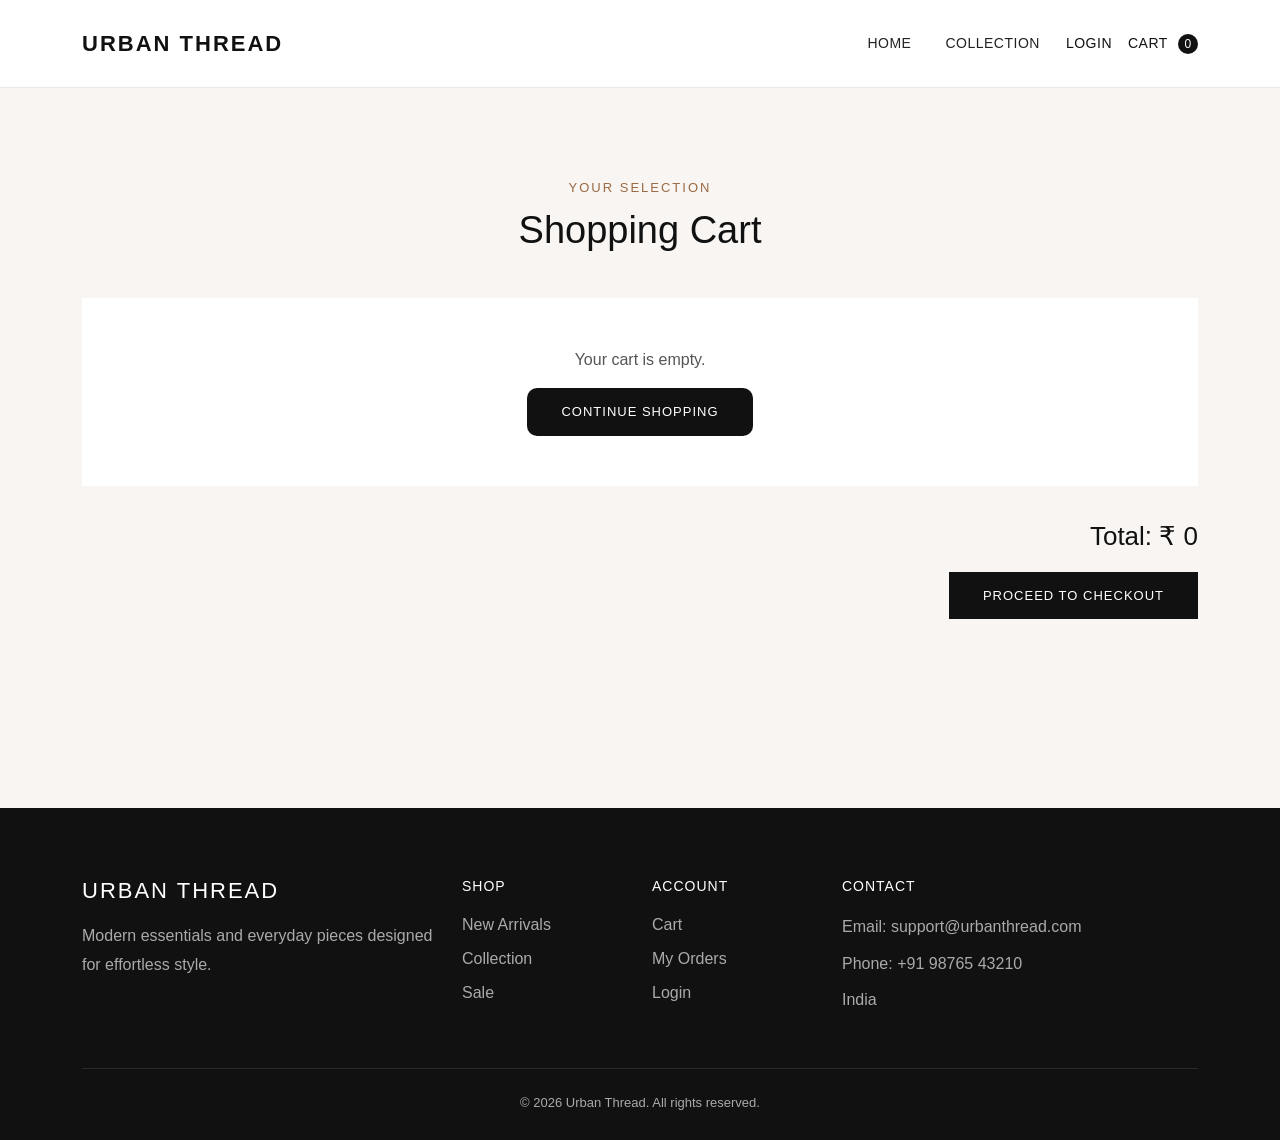
<file: EcommerceUI/cart.html>
<!DOCTYPE html>
<html lang="en">
<head>
    <meta charset="UTF-8">
    <meta name="viewport" content="width=device-width, initial-scale=1.0">
    <title>Cart | Urban Thread</title>

    <!-- Bootstrap CSS -->
    <link href="https://cdn.jsdelivr.net/npm/bootstrap@5.3.3/dist/css/bootstrap.min.css" rel="stylesheet">

    <!-- Custom CSS -->
    <link rel="stylesheet" href="css/style.css">
</head>
<body>
<div id="app-message" class="app-message d-none"></div>
    <!-- Navbar Start -->
    <nav class="navbar navbar-expand-lg site-navbar sticky-top">
        <div class="container">
            <a class="navbar-brand brand-logo" href="index.html">URBAN THREAD</a>

            <button class="navbar-toggler" type="button" data-bs-toggle="collapse" data-bs-target="#mainNavbar">
                <span class="navbar-toggler-icon"></span>
            </button>

            <div class="collapse navbar-collapse" id="mainNavbar">
                <ul class="navbar-nav ms-auto nav-menu">
                    <li class="nav-item">
                        <a class="nav-link" href="index.html">Home</a>
                    </li>

                    <li class="nav-item">
                        <a class="nav-link" href="index.html#collection">Collection</a>
                    </li>

                    <li class="nav-item d-none" id="myOrdersNav">
                     <a class="nav-link" href="orders.html">My Orders</a>
                    </li>
                </ul>

                <div class="nav-actions">
    <a href="#" class="nav-login" id="loginLink" data-bs-toggle="modal" data-bs-target="#loginModal">Login</a>
    <button class="logout-btn d-none" id="logoutBtn" onclick="logout()">Logout</button>

    <a href="cart.html" class="cart-link">
        Cart <span class="cart-count">0</span>
    </a>
</div>
            </div>
        </div>
    </nav>
    <!-- Navbar End -->

    <!-- Cart Start -->
    <section class="cart-section">
        <div class="container">
            <div class="section-heading">
                <p>Your Selection</p>
                <h2>Shopping Cart</h2>
            </div>

            <div id="cart-container">
                <!-- Cart items will come here from JS -->
            </div>

            <div class="cart-summary">
                <h3>Total: ₹ <span id="cart-total">0</span></h3>
               <button class="checkout-btn" onclick="checkout()">Proceed To Checkout</button>
            </div>
        </div>
    </section>
    <!-- Cart End -->
     <!-- Login Modal Start -->
<div class="modal fade" id="loginModal" tabindex="-1">
    <div class="modal-dialog modal-dialog-centered">
        <div class="modal-content auth-modal">
            <div class="modal-header">
                <h5 class="modal-title">Welcome Back</h5>
                <button type="button" class="btn-close" data-bs-dismiss="modal"></button>
            </div>

            <div class="modal-body">
                <div class="auth-tabs">
                    <button class="auth-tab active" type="button" onclick="showLogin()">Login</button>
                    <button class="auth-tab" type="button" onclick="showRegister()">Register</button>
                </div>

                <form id="loginForm" class="auth-form">
                    <input type="email" id="loginEmail" placeholder="Email address" required>
                    <input type="password" id="loginPassword" placeholder="Password" required>
                    <button type="submit">Login</button>
                </form>

                <form id="registerForm" class="auth-form d-none">
                    <input type="text" id="registerName" placeholder="Full name" required>
                    <input type="email" id="registerEmail" placeholder="Email address" required>
                    <input type="password" id="registerPassword" placeholder="Password" required>
                    <button type="submit">Create Account</button>
                </form>
            </div>
        </div>
    </div>
</div>
<!-- Login Modal End -->
<!-- Footer Start -->
<footer class="site-footer">
    <div class="container">
        <div class="row g-4">
            <div class="col-md-4">
                <h3>URBAN THREAD</h3>
                <p>
                    Modern essentials and everyday pieces designed for effortless style.
                </p>
            </div>

            <div class="col-md-2">
                <h4>Shop</h4>
                <ul>
                    <li><a href="index.html#products">New Arrivals</a></li>
                    <li><a href="index.html#collection">Collection</a></li>
                    <li><a href="#">Sale</a></li>
                </ul>
            </div>

            <div class="col-md-2">
                <h4>Account</h4>
                <ul>
                    <li><a href="cart.html">Cart</a></li>
                    <li><a href="orders.html">My Orders</a></li>
                    <li><a href="#" data-bs-toggle="modal" data-bs-target="#loginModal">Login</a></li>
                </ul>
            </div>

            <div class="col-md-4">
                <h4>Contact</h4>
                <p>Email: support@urbanthread.com</p>
                <p>Phone: +91 98765 43210</p>
                <p>India</p>
            </div>
        </div>

        <div class="footer-bottom">
            <p>© 2026 Urban Thread. All rights reserved.</p>
        </div>
    </div>
</footer>
<!-- Footer End -->
    <!-- Bootstrap JS -->
    <script src="https://cdn.jsdelivr.net/npm/bootstrap@5.3.3/dist/js/bootstrap.bundle.min.js"></script>

    <!-- Custom JS -->
    <script src="js/app.js"></script>
</body>
</html>
</file>
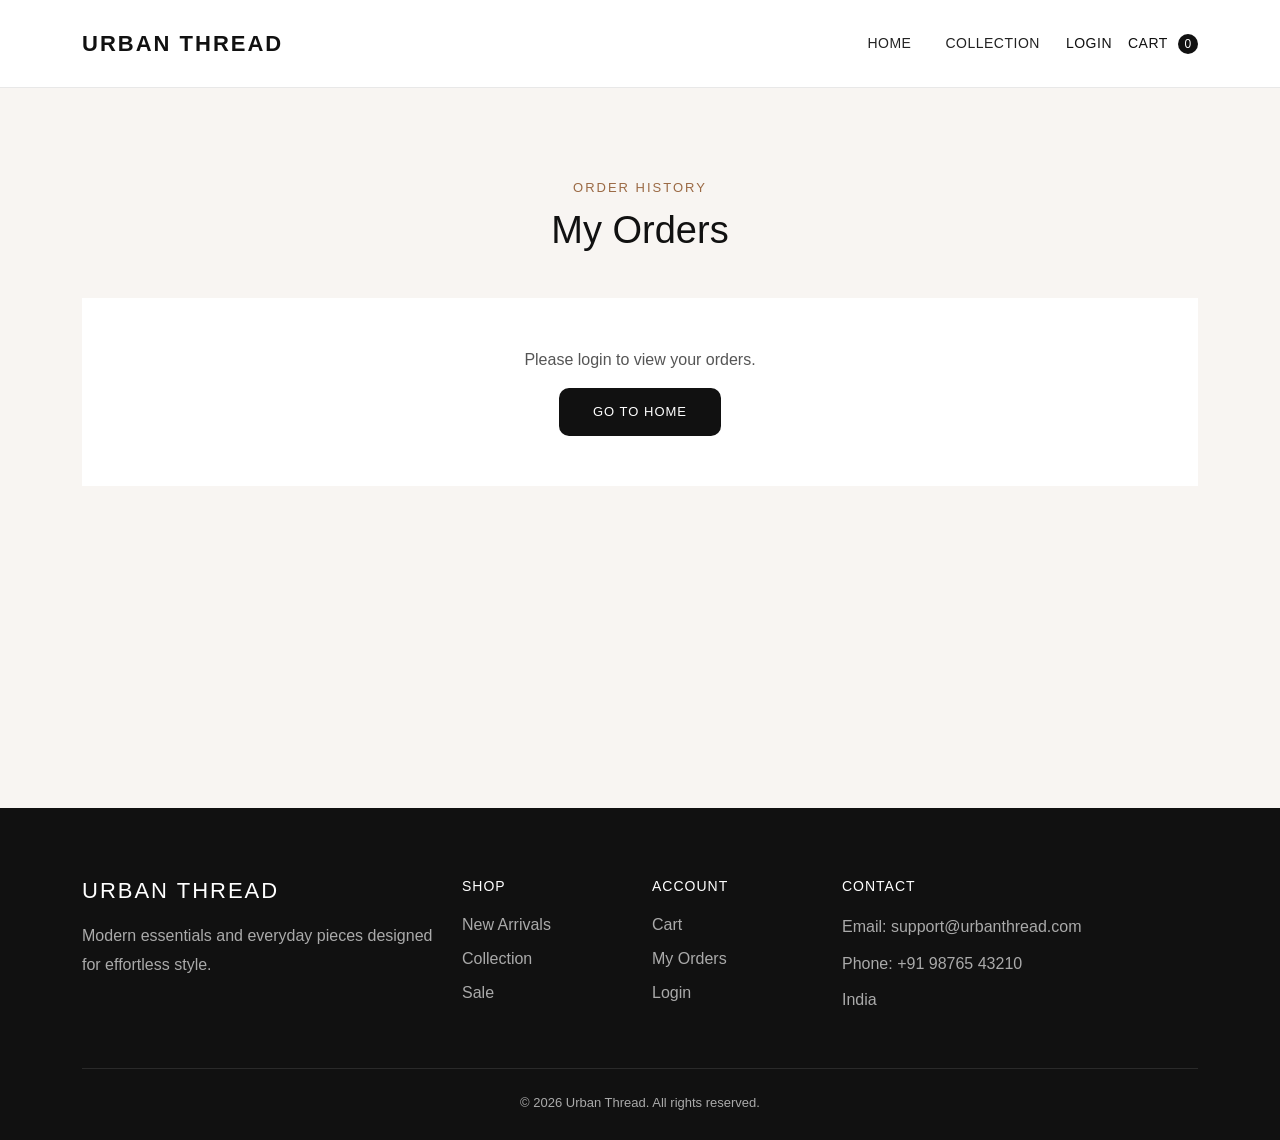
<file: EcommerceUI/orders.html>
<!DOCTYPE html>
<html lang="en">
<head>
    <meta charset="UTF-8">
    <meta name="viewport" content="width=device-width, initial-scale=1.0">
    <title>My Orders | Urban Thread</title>

    <link href="https://cdn.jsdelivr.net/npm/bootstrap@5.3.3/dist/css/bootstrap.min.css" rel="stylesheet">
    <link rel="stylesheet" href="css/style.css">
</head>
<body>
<div id="app-message" class="app-message d-none"></div>
    <nav class="navbar navbar-expand-lg site-navbar sticky-top">
        <div class="container">
            <a class="navbar-brand brand-logo" href="index.html">URBAN THREAD</a>

            <button class="navbar-toggler" type="button" data-bs-toggle="collapse" data-bs-target="#mainNavbar">
                <span class="navbar-toggler-icon"></span>
            </button>

            <div class="collapse navbar-collapse" id="mainNavbar">
                <ul class="navbar-nav ms-auto nav-menu">
                    <li class="nav-item">
                        <a class="nav-link" href="index.html">Home</a>
                    </li>
                    <li class="nav-item">
                        <a class="nav-link" href="index.html#collection">Collection</a>
                    </li>

                    <li class="nav-item d-none" id="myOrdersNav">
                        <a class="nav-link active" href="orders.html">My Orders</a>
                    </li>
                </ul>

                <div class="nav-actions">
                    <a href="#" class="nav-login" id="loginLink" data-bs-toggle="modal" data-bs-target="#loginModal">Login</a>
                
                    <button class="logout-btn d-none" id="logoutBtn" onclick="logout()">Logout</button>

                    <a href="cart.html" class="cart-link">
                        Cart <span class="cart-count">0</span>
                    </a>
                </div>
            </div>
        </div>
    </nav>

    <section class="orders-section">
        <div class="container">
            <div class="section-heading">
                <p>Order History</p>
                <h2>My Orders</h2>
            </div>

            <div id="orders-container">
                <!-- Orders will show here -->
            </div>
        </div>
    </section>
    <!-- Footer Start -->
<footer class="site-footer">
    <div class="container">
        <div class="row g-4">
            <div class="col-md-4">
                <h3>URBAN THREAD</h3>
                <p>
                    Modern essentials and everyday pieces designed for effortless style.
                </p>
            </div>

            <div class="col-md-2">
                <h4>Shop</h4>
                <ul>
                    <li><a href="index.html#products">New Arrivals</a></li>
                    <li><a href="index.html#collection">Collection</a></li>
                    <li><a href="#">Sale</a></li>
                </ul>
            </div>

            <div class="col-md-2">
                <h4>Account</h4>
                <ul>
                    <li><a href="cart.html">Cart</a></li>
                    <li><a href="orders.html">My Orders</a></li>
                    <li><a href="#" data-bs-toggle="modal" data-bs-target="#loginModal">Login</a></li>
                </ul>
            </div>

            <div class="col-md-4">
                <h4>Contact</h4>
                <p>Email: support@urbanthread.com</p>
                <p>Phone: +91 98765 43210</p>
                <p>India</p>
            </div>
        </div>

        <div class="footer-bottom">
            <p>© 2026 Urban Thread. All rights reserved.</p>
        </div>
    </div>
</footer>
<!-- Footer End -->

    <!-- Bootstrap JS -->
    <script src="https://cdn.jsdelivr.net/npm/bootstrap@5.3.3/dist/js/bootstrap.bundle.min.js"></script>

    <!-- Custom JS -->
    <script src="js/app.js"></script>
</body>
</html>
</file>
<file: EcommerceUI/css/style.css>
* {
    margin: 0;
    padding: 0;
    box-sizing: border-box;
}

body {
    font-family: Arial, sans-serif;
    color: #111;
    background-color: #fff;
}

.site-navbar {
    background-color: #fff;
    border-bottom: 1px solid #e8e8e8;
    padding: 22px 0;
    z-index: 1000;
}

.brand-logo {
    font-size: 22px;
    font-weight: 700;
    letter-spacing: 2px;
    color: #111 !important;
}

.nav-menu {
    gap: 18px;
}

.nav-link {
    font-size: 14px;
    letter-spacing: 0.5px;
    color: #222 !important;
    text-transform: uppercase;
}

.nav-link:hover,
.nav-link.active {
    color: #9b6a45 !important;
}

.nav-actions {
    display: flex;
    align-items: center;
    gap: 16px;
    margin-left: 18px;
}

.nav-login,
.cart-link {
    color: #111;
    text-decoration: none;
    font-size: 14px;
    text-transform: uppercase;
    letter-spacing: 0.5px;
}

.nav-login:hover,
.cart-link:hover {
    color: #9b6a45;
}

.cart-count {
    display: inline-flex;
    align-items: center;
    justify-content: center;
    min-width: 20px;
    height: 20px;
    margin-left: 6px;
    border-radius: 50%;
    background-color: #111;
    color: #fff;
    font-size: 12px;
}

.navbar-toggler {
    border: none;
}

.navbar-toggler:focus {
    box-shadow: none;
}
.hero-section {
    min-height: 620px;
    display: flex;
    align-items: center;
    background:
        linear-gradient(to right, rgba(255, 255, 255, 0.55), rgba(255, 255, 255, 0.25)),
        url("https://images.unsplash.com/photo-1483985988355-763728e1935b?auto=format&fit=crop&w=1600&q=80");
    background-size: cover;
    background-position: center;
}

.hero-content {
    max-width: 520px;
}

.hero-label {
    font-size: 13px;
    text-transform: uppercase;
    letter-spacing: 2px;
    color: #9b6a45;
    margin-bottom: 18px;
}

.hero-content h1 {
    font-size: 58px;
    line-height: 1.05;
    font-weight: 500;
    letter-spacing: 0;
    color: #111;
    margin-bottom: 22px;
}

.hero-text {
    font-size: 17px;
    line-height: 1.8;
    color: #555;
    margin-bottom: 34px;
}

.hero-btn {
    display: inline-block;
    border-radius: 10px;
    padding: 14px 34px;
    background-color: #111;
    color: #fff;
    text-decoration: none;
    font-size: 13px;
    text-transform: uppercase;
    letter-spacing: 1px;
    transition: 0.3s ease;
}

.hero-btn:hover {
    background-color: #9b6a45;
    color: #fff;
}
.category-section {
    padding: 90px 0;
    background-color: #fff;
}

.section-heading {
    text-align: center;
    margin-bottom: 45px;
}

.section-heading p {
    font-size: 13px;
    text-transform: uppercase;
    letter-spacing: 2px;
    color: #9b6a45;
    margin-bottom: 10px;
}

.section-heading h2 {
    font-size: 38px;
    font-weight: 500;
    color: #111;
}

.category-card {
    position: relative;
    height: 420px;
    overflow: hidden;
    background-color: #eee;
}
.category-card::after {
    content: "";
    position: absolute;
    inset: 0;
    background: linear-gradient(
        to top,
        rgba(0, 0, 0, 0.55),
        rgba(0, 0, 0, 0.08)
    );
    z-index: 1;
}

.category-card img {
    width: 100%;
    height: 100%;
    object-fit: cover;
    transition: 0.5s ease;
}

.category-card:hover img {
    transform: scale(1.06);
}

.category-content {
    position: absolute;
    left: 28px;
    bottom: 28px;
    color: #fff;
    z-index: 2;
}

.category-content h3 {
    font-size: 32px;
    font-weight: 600;
    margin-bottom: 16px;
    text-shadow: 0 2px 12px rgba(0, 0, 0, 0.35);
}

.category-btn {
    display: inline-block;
    border-radius: 10px;
    padding: 11px 24px;
    background-color: #fff;
    color: #111;
    text-decoration: none;
    font-size: 12px;
    text-transform: uppercase;
    letter-spacing: 1px;
    transition: 0.3s ease;
}

.category-btn:hover {
    background-color: #111;
    color: #fff;
}
.products-section {
    padding: 90px 0;
    background-color: #f8f5f2;
}

.product-card {
    background-color: #fff;
    height: 100%;
    overflow: hidden;
    transition: 0.3s ease;
}

.product-card:hover {
    transform: translateY(-6px);
}

.product-image {
    width: 100%;
    height: 340px;
    object-fit: cover;
    background-color: #eee;
}

.product-info {
    padding: 22px;
}

.product-category {
    font-size: 12px;
    text-transform: uppercase;
    letter-spacing: 1.4px;
    color: #9b6a45;
    margin-bottom: 8px;
}

.product-name {
    font-size: 20px;
    font-weight: 500;
    color: #111;
    margin-bottom: 8px;
}

.product-price {
    font-size: 16px;
    color: #444;
    margin-bottom: 18px;
}

.product-btn {
    width: 100%;
    border-radius: 10px;
    border: 1px solid #111;
    background-color: transparent;
    color: #111;
    padding: 12px;
    font-size: 12px;
    text-transform: uppercase;
    letter-spacing: 1px;
    transition: 0.3s ease;
}

.product-btn:hover {
    background-color: #111;
    color: #fff;
}
.cart-section {
    padding: 90px 0;
    background-color: #f8f5f2;
    min-height: 80vh;
}

.cart-item {
    display: grid;
    grid-template-columns: 110px 1fr auto auto auto;
    gap: 24px;
    align-items: center;
    background-color: #fff;
    padding: 18px;
    margin-bottom: 18px;
}

.cart-item img {
    width: 110px;
    height: 130px;
    object-fit: cover;
    background-color: #eee;
}

.cart-item h4 {
    font-size: 20px;
    font-weight: 500;
    margin-bottom: 6px;
}

.cart-item p {
    margin: 0;
    color: #666;
}

.quantity-controls {
    display: flex;
    align-items: center;
    gap: 12px;
}

.quantity-controls button,
.remove-btn {
    border: 1px solid #111;
    background-color: transparent;
    width: 34px;
    height: 34px;
    transition: 0.3s ease;
}

.quantity-controls button:hover,
.remove-btn:hover {
    background-color: #111;
    color: #fff;
}

.cart-summary {
    margin-top: 35px;
    text-align: right;
}

.cart-summary h3 {
    font-size: 26px;
    font-weight: 500;
    margin-bottom: 20px;
}

.checkout-btn {
    border: none;
    background-color: #111;
    color: #fff;
    padding: 14px 34px;
    text-transform: uppercase;
    letter-spacing: 1px;
    font-size: 13px;
    transition: 0.3s ease;
}

.checkout-btn:hover {
    background-color: #9b6a45;
}

.empty-cart {
    background-color: #fff;
    padding: 50px;
    text-align: center;
    color: #555;
}
.auth-modal {
    border: none;
    border-radius: 0;
    padding: 12px;
}

.auth-modal .modal-header {
    border-bottom: none;
    padding-bottom: 0;
}

.auth-modal .modal-title {
    font-size: 26px;
    font-weight: 500;
}

.auth-tabs {
    display: flex;
    margin-bottom: 24px;
    border-bottom: 1px solid #ddd;
}

.auth-tab {
    flex: 1;
    border: none;
    background-color: transparent;
    padding: 12px;
    font-size: 13px;
    text-transform: uppercase;
    letter-spacing: 1px;
}

.auth-tab.active {
    border-bottom: 2px solid #111;
}

.auth-form {
    display: flex;
    flex-direction: column;
    gap: 16px;
}

.auth-form input {
    border: 1px solid #ddd;
    padding: 14px;
    font-size: 14px;
    outline: none;
}

.auth-form input:focus {
    border-color: #111;
}

.auth-form button {
    border: none;
    background-color: #111;
    color: #fff;
    padding: 14px;
    text-transform: uppercase;
    letter-spacing: 1px;
    font-size: 13px;
    transition: 0.3s ease;
}

.auth-form button:hover {
    background-color: #9b6a45;
}
.user-greeting {
    font-size: 13px;
    color: #555;
    text-transform: none;
    letter-spacing: 0;
    white-space: nowrap;
}

.logout-btn {
    border: none;
    background-color: transparent;
    color: #111;
    font-size: 13px;
    text-transform: uppercase;
    letter-spacing: 0.5px;
    padding: 0;
}

.logout-btn:hover {
    color: #9b6a45;
}
.orders-section {
    padding: 90px 0;
    background-color: #f8f5f2;
    min-height: 80vh;
}
.order-card {
    background-color: #fff;
    padding: 26px 28px;
    margin-bottom: 22px;
    border: 1px solid #eee;
}

.order-header {
    display: grid;
    grid-template-columns: 1fr 1fr auto auto;
    align-items: center;
    gap: 28px;
    border-bottom: 1px solid #eee;
    padding-bottom: 18px;
    margin-bottom: 18px;
}

.order-header p {
    font-size: 11px;
    text-transform: uppercase;
    letter-spacing: 1.2px;
    color: #9b6a45;
    margin-bottom: 5px;
}

.order-header h4 {
    font-size: 17px;
    font-weight: 500;
    margin: 0;
}

.order-status {
    display: inline-block;
    padding: 6px 12px;
    background-color: #f4eee9;
    color: #9b6a45;
    font-size: 12px;
    text-transform: uppercase;
    letter-spacing: 1px;
}

.order-items {
    display: flex;
    flex-direction: column;
    gap: 10px;
}

.order-item-row {
    display: grid;
    grid-template-columns: 1fr 80px 110px;
    gap: 16px;
    align-items: center;
    color: #333;
    font-size: 15px;
}

.order-item-row span:nth-child(2),
.order-item-row span:nth-child(3) {
    text-align: right;
    color: #555;
}
.site-footer {
    background-color: #111;
    color: #ddd;
    padding: 70px 0 25px;
}

.site-footer h3 {
    font-size: 22px;
    letter-spacing: 2px;
    color: #fff;
    margin-bottom: 18px;
}

.site-footer h4 {
    font-size: 14px;
    text-transform: uppercase;
    letter-spacing: 1px;
    color: #fff;
    margin-bottom: 18px;
}

.site-footer p {
    color: #aaa;
    line-height: 1.8;
    margin-bottom: 8px;
}

.site-footer ul {
    list-style: none;
    padding: 0;
    margin: 0;
}

.site-footer ul li {
    margin-bottom: 10px;
}

.site-footer a {
    color: #aaa;
    text-decoration: none;
    transition: 0.3s ease;
}

.site-footer a:hover {
    color: #9b6a45;
}

.footer-bottom {
    border-top: 1px solid #2a2a2a;
    margin-top: 45px;
    padding-top: 22px;
    text-align: center;
}

.footer-bottom p {
    margin: 0;
    font-size: 13px;
}
.app-message {
    position: fixed;
    top: 95px;
    right: 24px;
    z-index: 2000;
    min-width: 260px;
    padding: 14px 18px;
    background-color: #111;
    color: #fff;
    font-size: 14px;
    box-shadow: 0 12px 30px rgba(0, 0, 0, 0.18);
}

.app-message.success {
    background-color: #1f7a4d;
}

.app-message.error {
    background-color: #a33a2f;
}
.product-tools {
    max-width: 520px;
    margin: 0 auto 42px;
    position: relative;
}

.product-tools input {
    width: 100%;
    border: 1px solid #cfc7be;
    padding: 16px 20px;
    font-size: 15px;
    outline: none;
    background-color: #fff;
    color: #111;
    box-shadow: 0 12px 30px rgba(0, 0, 0, 0.06);
}
.product-tools label {
    display: block;
    margin-bottom: 10px;
    font-size: 12px;
    text-transform: uppercase;
    letter-spacing: 1.5px;
    color: #9b6a45;
}

.product-tools input::placeholder {
    color: #9b6a45;
}

.product-tools input:focus {
    border-color: #111;
}
.no-products {
    background-color: #fff;
    padding: 35px;
    color: #555;
    font-size: 16px;
}
</file>
